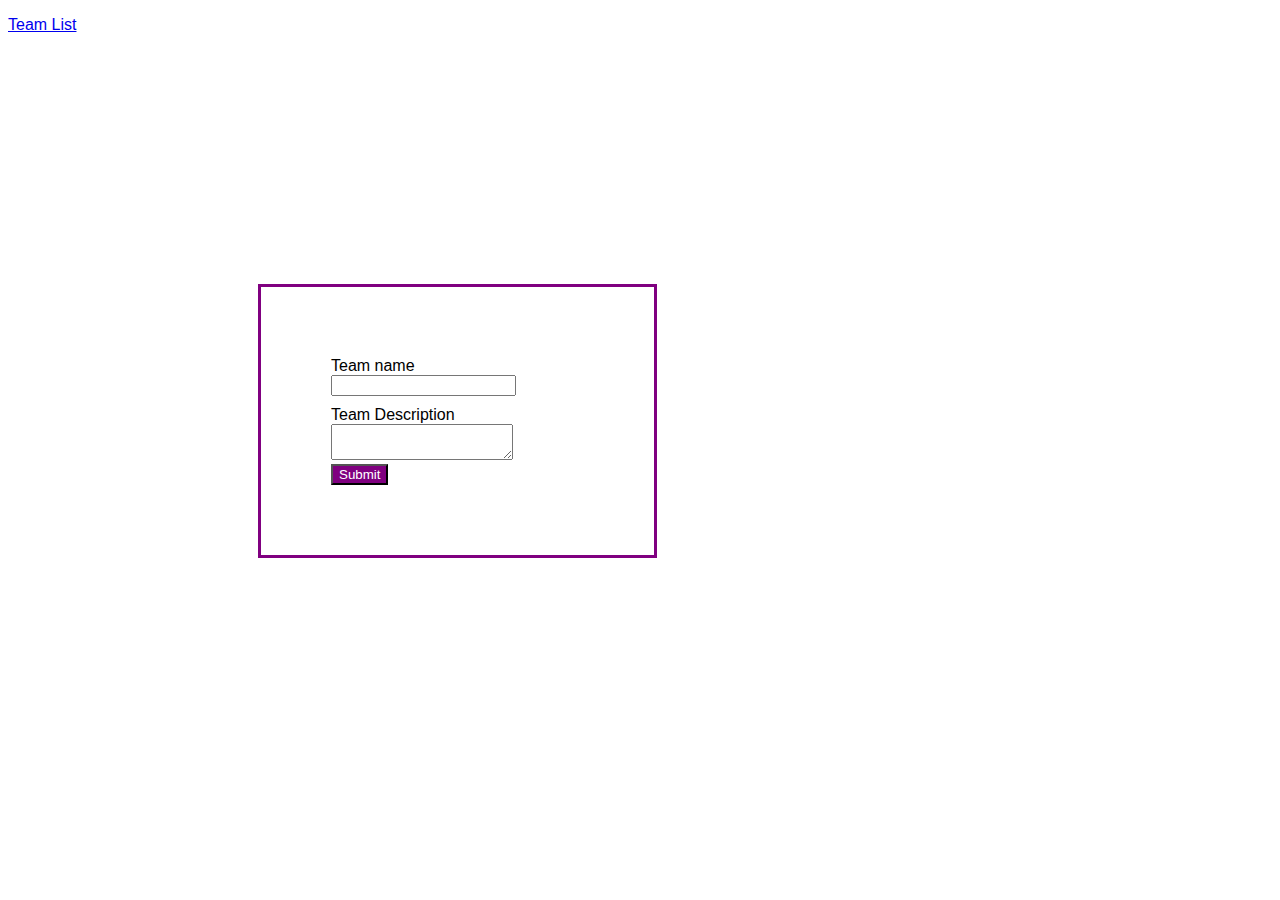
<file: form.html>
<!DOCTYPE html>
<html lang="en">
<head>
    <meta charset="UTF-8">
    <meta http-equiv="X-UA-Compatible" content="IE=edge">
    <meta name="viewport" content="width=device-width, initial-scale=1.0">
    <link href="./index.css" type="text/css" rel="stylesheet">
</head>
<body>
    <p><a href="./index.html">Team List</a></p>
    <div class="form-div">
        <form autocomplete="off" class="form-table" id="team" name="team">
            <div class="form-table">
                <title>User Form</title>
                <label>Team name</label>
                <input type="text" name="team-name" id="name" class="team-name">
            </div>

            <div class="form-table">
                <label>Team Description</label>
                <textarea type="text" name="desc" id="desc" class="team-desc"></textarea>
            </div>

            <button type="submit" onclick="createTeam(event)" id="submit">Submit</button>
        </form>        
    </div>    
</body>
<script>
    // document.getElementById("submit").addEventListener("click", function(event){
    //     event.preventDefault();
    //     const name =  document.getElementById("name").value;
    //     const description = document.getElementById("desc").value
    //     console.log("name: "+ name + " Description: "+description);
    // });
    const TOKEN = 'eyJ0eXAiOiJKV1QiLCJhbGciOiJSUzI1NiJ9.[base64].[base64]'

    function createTeam (event){
        event.preventDefault();
        const formData = {
            name: document.getElementById("name").value,
            description: document.getElementById("desc").value
        }
        fetch('http://104.131.85.93/api/v1/super/teams/create', {
        method: 'POST', 
        headers: {
            "Content-Type": "application/json",
            Accept: "application/json",
            'Authorization': `Bearer ${TOKEN}`,
        },
        body: JSON.stringify(formData)
        }).then(response => response.json())
        .then(json => {
        const dataArr = [];
        dataArr.push(json);
        console.log(dataArr);
        });
    }

    

    // function createTeam (e){
    // document.getElementById("submit").addEventListener("click", function(e){
    //     const formData = {
    //         //id: document.getElementById("team-index").value,
    //         name: document.getElementById("team-name").value,
    //         description: document.getElementById("team-desc").value
    //     }
    //     // console.log();
    //     //return
    //     fetch('http://104.131.85.93/api/v1/super/teams/create', {
    //     method: 'POST', 
    //     headers: {
    //         "Content-Type": "application/json",
    //         Accept: "application/json",
    //         'Authorization': `Bearer ${TOKEN}`,
    //     },
    //     body: JSON.stringify(formData)
    //     }).then(response => response.json())
    //     .then(json => console.log(json));            
    //     // console.log(formData);
    //     //localStorage.setItem("user", JSON.stringify(formData));        
    // });
    // } 
</script>
</html>
</file>
<file: index.css>
.add-team {
    display: block;    
    color: white;
    background-color: purple;    
}

html {
    font-family: 'helvetica neue', helvetica, arial, sans-serif;
}
  
thead th {
    font-family: 'Rock Salt', cursive;
}
  
th {
    letter-spacing: 2px;
    padding: 15px;
}

td {
    padding: 15px;
    text-align: center;
}
    
tbody th td {
    text-align: center;
}

th {
    background-color: purple;
    color: white;
}

tr:nth-child(even) {
    background-color: #f2f2f2;
}

.table {
    border: 3px solid purple;
    width: 40%;
}

form {
    width: 20%;
    border: 3px solid purple; 
    padding: 70px; 
    margin: 250px;
    align-items: center;
}

form .form-table .table {
    display: table;    
}

div.form-table .table {
    display: table-row;
}

label, input {
    display: table-cell;
    margin-bottom: 10px;
}

label {
    padding-right: 10px;
}

#submit {
    background-color: purple;
    color: white;    
}
</file>
